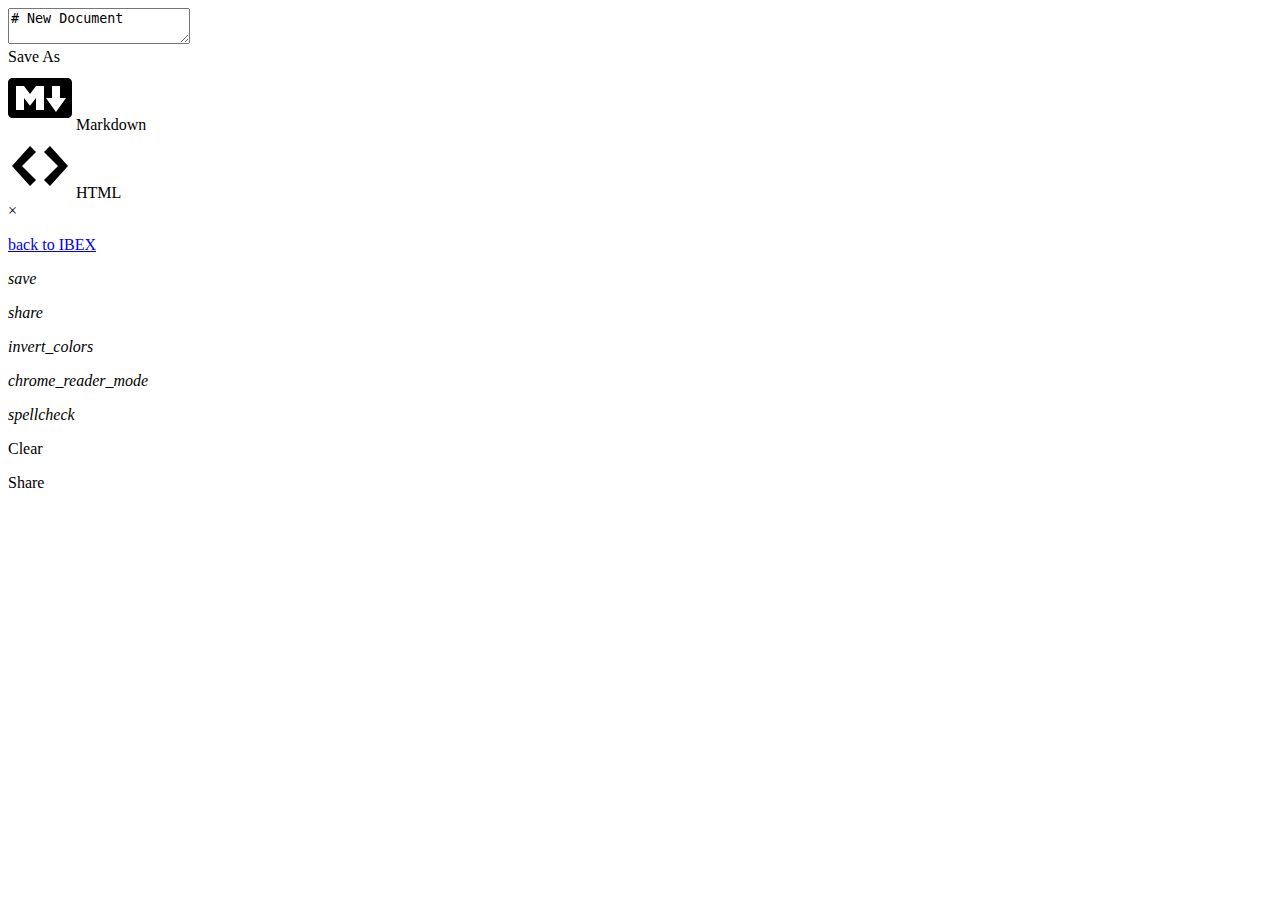
<file: ibex/editor.html>
<!DOCTYPE html>
<html>
<base href="https://jbt.github.io/markdown-editor/">
  <head>
    <title>Markdown Editor</title>
    <link rel="icon" type="image/png" href="favicon.png">
    <link rel="stylesheet" href="lib/material-icons.css">
    <link rel="stylesheet" href="lib/base16-light.css">
    <link rel="stylesheet" href="codemirror/lib/codemirror.css">
    <link rel="stylesheet" href="lib/default.css">
    <link rel="stylesheet" href="lib/github-markdown.css">
    <link rel="stylesheet" href="lib/spell-checker.min.css">
    <link rel="stylesheet" href="lib/sweetalert.css">
    <link rel="stylesheet" href="index.css">
  </head>
  <body id="toplevel">
    <div id="in"><form><textarea id="code"># New Document</textarea></form></div>
    <div id="out" class="markdown-body"></div>
    <div id="menu">
      <span>Save As</span>
      <div id="saveas-markdown">
        <svg height="64" width="64" xmlns="http://www.w3.org/2000/svg">
          <g transform="scale(0.0625)">
            <path d="M950.154 192H73.846C33.127 192 0 225.12699999999995 0 265.846v492.308C0 798.875 33.127 832 73.846 832h876.308c40.721 0 73.846-33.125 73.846-73.846V265.846C1024 225.12699999999995 990.875 192 950.154 192zM576 703.875L448 704V512l-96 123.077L256 512v192H128V320h128l96 128 96-128 128-0.125V703.875zM767.091 735.875L608 512h96V320h128v192h96L767.091 735.875z" />
          </g>
        </svg>
        <span>Markdown</span>
      </div>
      <div id="saveas-html">
        <svg height="64" width="64" xmlns="http://www.w3.org/2000/svg">
          <g transform="scale(0.0625) translate(64,0)">
            <path d="M608 192l-96 96 224 224L512 736l96 96 288-320L608 192zM288 192L0 512l288 320 96-96L160 512l224-224L288 192z" />
          </g>
        </svg>
        <span>HTML</span>
      </div>
      <a id="close-menu">&times;</a>
    </div>
    <div id="navbar">
      <div id="navcontent">
        <a id="logo" href = "https://ibex.darcy.is/" >
          <p id="title" class="left">back to IBEX</p>
        </a>
        <p id="browsersavebutton" title="Browser Save(Experimental)" class="navbutton left" onclick="saveInBrowser()"><i class="material-icons">save</i></p>
        <p id="sharebutton" title="Generate Shareable Link" class="navbutton left" onclick="updateHash()"><i class="material-icons">share</i></p>
        <p id="nightbutton" title="Night Mode" class="navbutton left" onclick="toggleNightMode(this)"><i class="material-icons">invert_colors</i></p>
        <p id="readbutton" title="Reading Mode" class="navbutton left" onclick="toggleReadMode(this)"><i class="material-icons">chrome_reader_mode</i></p>
        <p id="spellbutton" title="Spell Check" class="navbutton left selected" onclick="toggleSpellCheck(this)"><i class="material-icons">spellcheck</i></p>
        <p id="newbutton" class="navbutton left hidden" onclick="clearEditor()">Clear</p>
        <p id="sharebutton" class="navbutton left selected hidden">Share</p>
      </div>
    </div>
    <script src="lib/markdown-it.js"></script>
    <script src="lib/markdown-it-footnote.js"></script>
    <script src="lib/highlight.pack.js"></script>
    <script src="lib/emojify.js"></script>
    <script src="codemirror/lib/codemirror.js"></script>
    <script src="codemirror/overlay.js"></script>
    <script src="codemirror/xml/xml.js"></script>
    <script src="codemirror/markdown/markdown.js"></script>
    <script src="codemirror/gfm/gfm.js"></script>
    <script src="codemirror/javascript/javascript.js"></script>
    <script src="codemirror/css/css.js"></script>
    <script src="codemirror/htmlmixed/htmlmixed.js"></script>
    <script src="codemirror/lib/util/continuelist.js"></script>
    <script src="lib/spell-checker.min.js"></script>
    <script src="lib/rawinflate.js"></script>
    <script src="lib/rawdeflate.js"></script>
    <script src = "lib/sweetalert.min.js"></script>
    <script src="index.js"></script>
  </body>
</html>
</file>
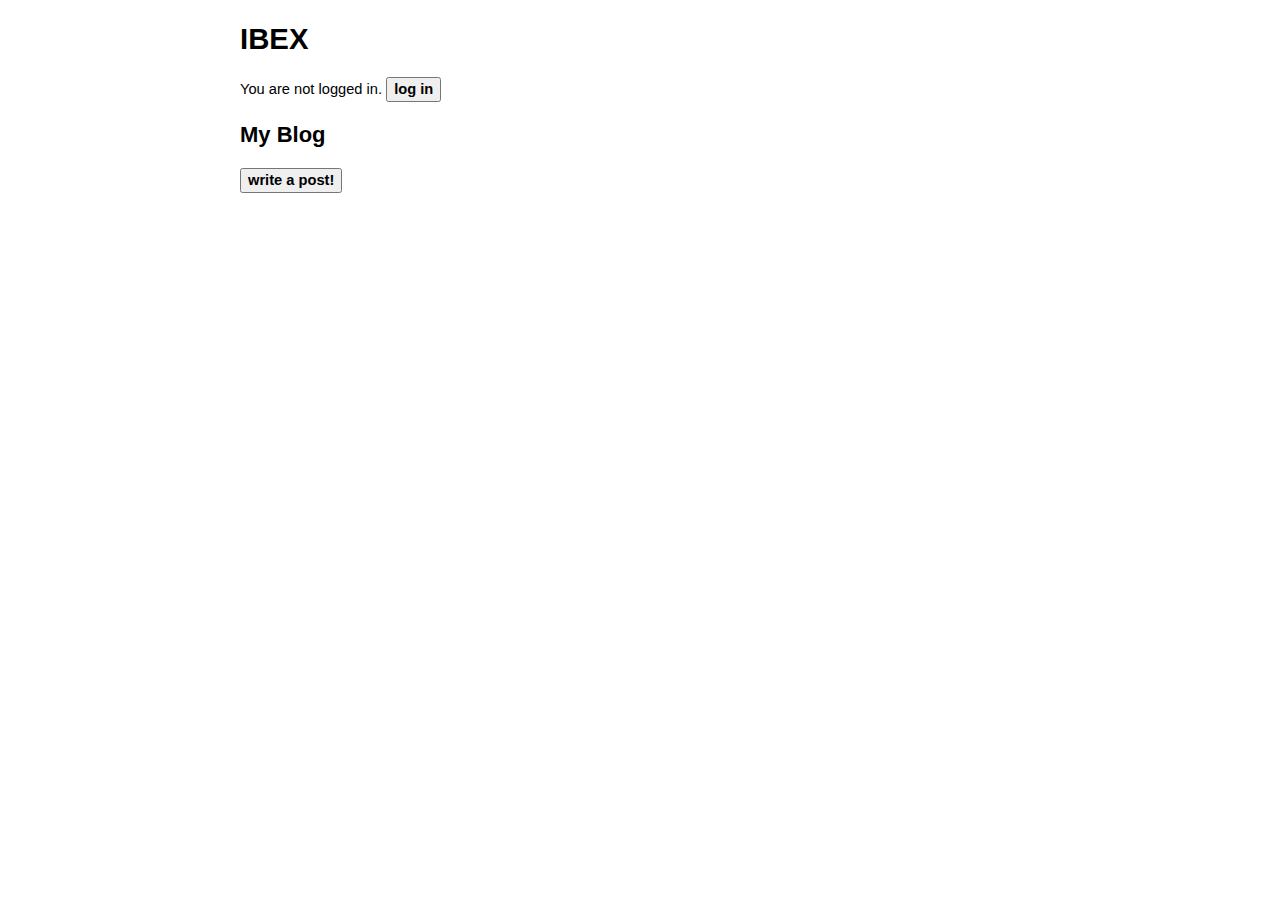
<file: ibex/ibex.html>
<!doctype html>
<html lang="en">
<head>
  <meta charset="utf-8">
  <title>Profile Viewer</title>
  <link rel="stylesheet" href="styles/main.css">
</head>
<body>
  <h1>IBEX <span id="origin"></span></h1>
  <p id="login">
    You are not logged in.
    <button id="loginbutton">log in</button>
  </p>
  <p id="logout">
    You are logged in as <span id="user"></span>.
    <button id="logoutbutton">log out</button>
  </p>
  <div>
    <h2>My Blog</h2>
    <button>write a post!</button>
    <div id="posts"></div>
  </div>
 
 
  <script src="scripts/jquery.js"></script>
  <script src="scripts/solid-auth-client.bundle.js"></script>
  <script src="scripts/rdflib.min.js"></script>
  <script src="scripts/ibex.js"></script>
</body>
</html>
</file>
<file: ibex/styles/main.css>
body {
  max-width: 800px;
  margin: 0 auto;
}

body, input, button {
  font: 11pt/1.3 "Helvetiva Neue", Helvetica, Arial, sans-serif;
}

button, label {
  font-weight: bold;
}

#profile {
  width: 400px;
}

dt {
  font-weight: bold;
  clear: left;
  float: left;
}
dt:after {
  content: ': ';
}

a {
  color: #7c4dff;
  border-bottom: 1px solid;
  cursor: pointer;
}
a:hover {
  color: #9b79fc;
}

.source {
  background-color: black;
  color: #9e9;
  padding: 1em;

}
</file>
